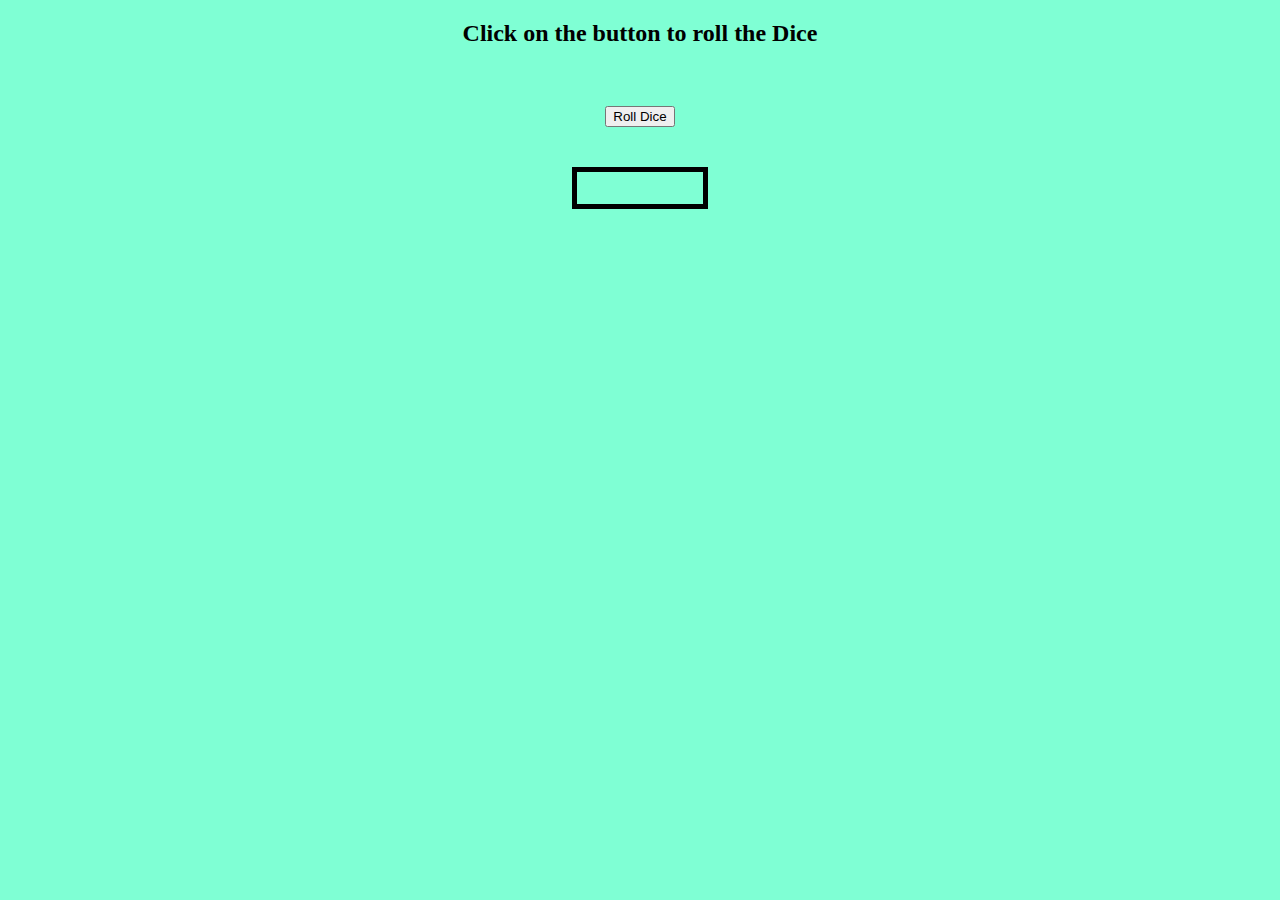
<file: Task1/index.html>
<!DOCTYPE html>
<html lang="en">
<head>
    <meta charset="UTF-8">
    <meta name="viewport" content="width=device-width, initial-scale=1.0">
    <title>Dice Roll</title>
    <link rel="stylesheet" href="style.css">
</head>
<body>
    <h2>Click on the button  to roll the Dice</h2>
    <div class="button">
        <button onclick="roll()">Roll Dice</button>
    </div>
    <div class="block">
        <p id="num"></p>
    </div>
    <script>
        function roll(){
            document.getElementById("num").innerHTML = Math.floor(Math.random()*7)
        }
    </script>
</body>
</html>
</file>
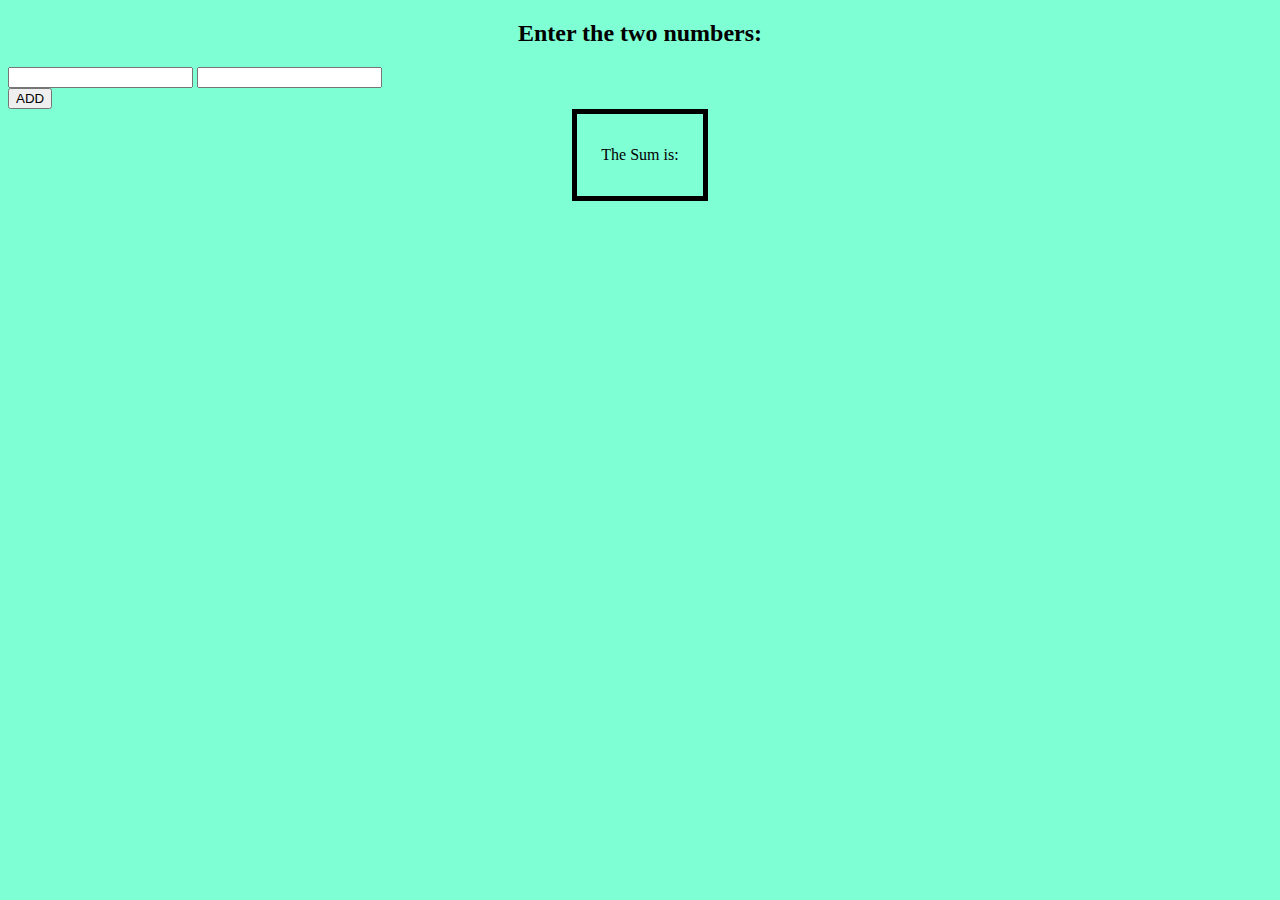
<file: Task2/index.html>
<!DOCTYPE html>
<html lang="en">
<head>
    <meta charset="UTF-8">
    <meta name="viewport" content="width=device-width, initial-scale=1.0">
    <title>Addition</title>
    <link rel="stylesheet" href="style.css">
</head>
<body>
    <h2>Enter the two numbers:</h2>
    <input type="number" id="input1">
    <input type="number" id="input2">
    <button onclick="sum()">ADD</button>
    <div class="block">
        <p id="num"></p>
    
    <p>The Sum is:</p>
    <p id="op"></p>
</div>
</body>

<script>
    function sum(){
        var x=Number(document.getElementById("input1").value)
        var y=Number(document.getElementById("input2").value)
        var sum= x+y
        document.getElementById("op").innerHTML=sum
    }


</script>
</html>
</file>
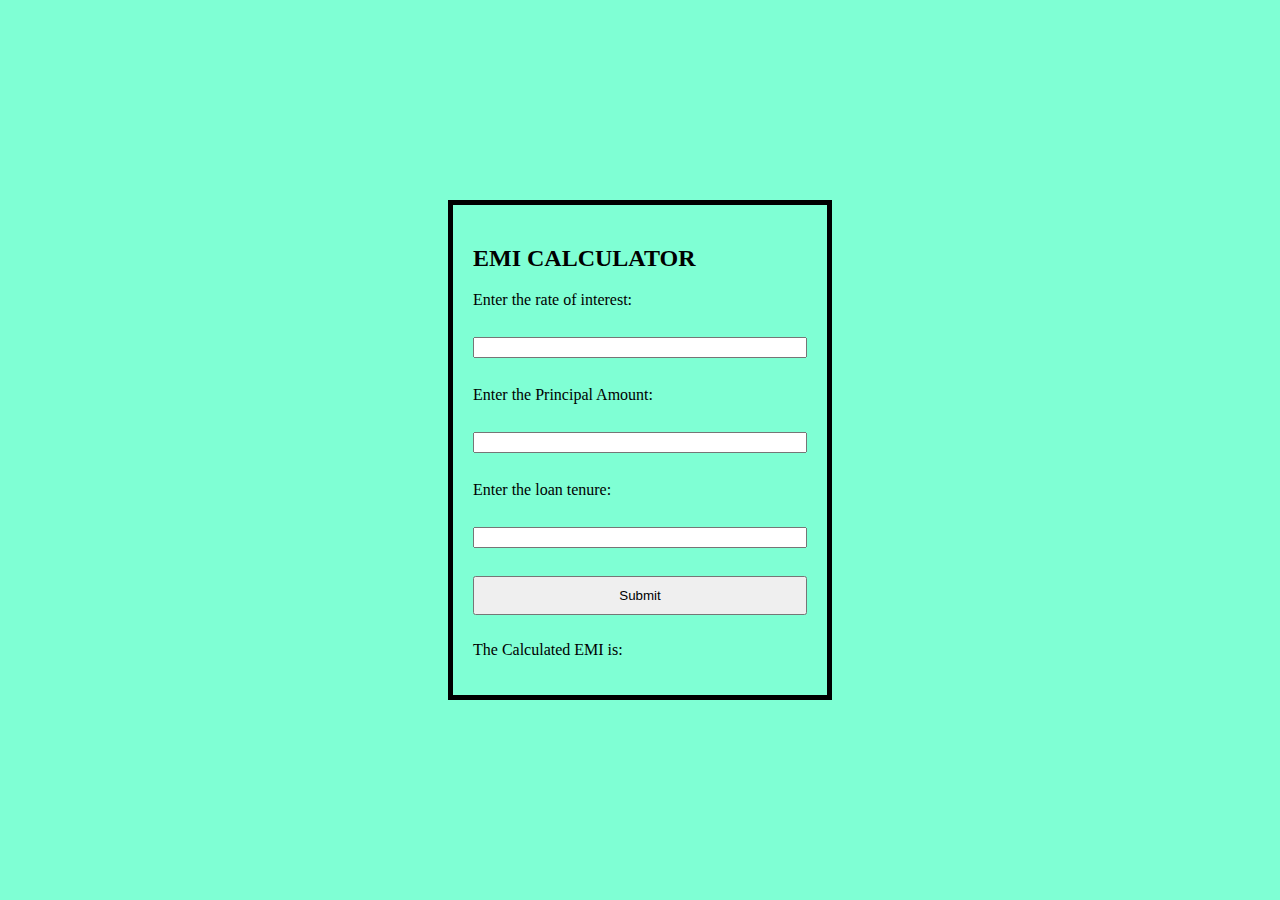
<file: Task3/index.html>
<!DOCTYPE html>
<html lang="en">
<head>
    <meta charset="UTF-8">
    <meta name="viewport" content="width=device-width, initial-scale=1.0">
    <title>EMI Calculator</title>
    <link rel="stylesheet" href="style.css">
</head>
<body>
    <div class="block">
    <h2>EMI CALCULATOR</h2>
    <form>
        <label for="rate">Enter the rate of interest:</label><br>
        <input type="number" id="rate" name="rate"><br>
        <label for="principal">Enter the Principal Amount:</label><br>
        <input type="number" id="principal" name="principal"><br>
        <label for="tenure">Enter the loan tenure:</label><br>
        <input type="number" id="tenure" name="tenure"><br>
        <button onclick="emi(); return false;">Submit</button>
    </form>
    <p>The Calculated EMI is:</p>
    <p id="op"></p>
</div>

    <script>
        function emi() {
            var r = Number(document.getElementById("rate").value);
            var p = Number(document.getElementById("principal").value);
            var n = Number(document.getElementById("tenure").value);
            var emi = (p * r * (Math.pow(1 + r, n)) / (Math.pow(1+r, n)-1));
            console.log(emi);
            document.getElementById("op").innerHTML = "EMI: " + emi.toFixed(2);
        }
    </script>
</body>
</html>
</file>
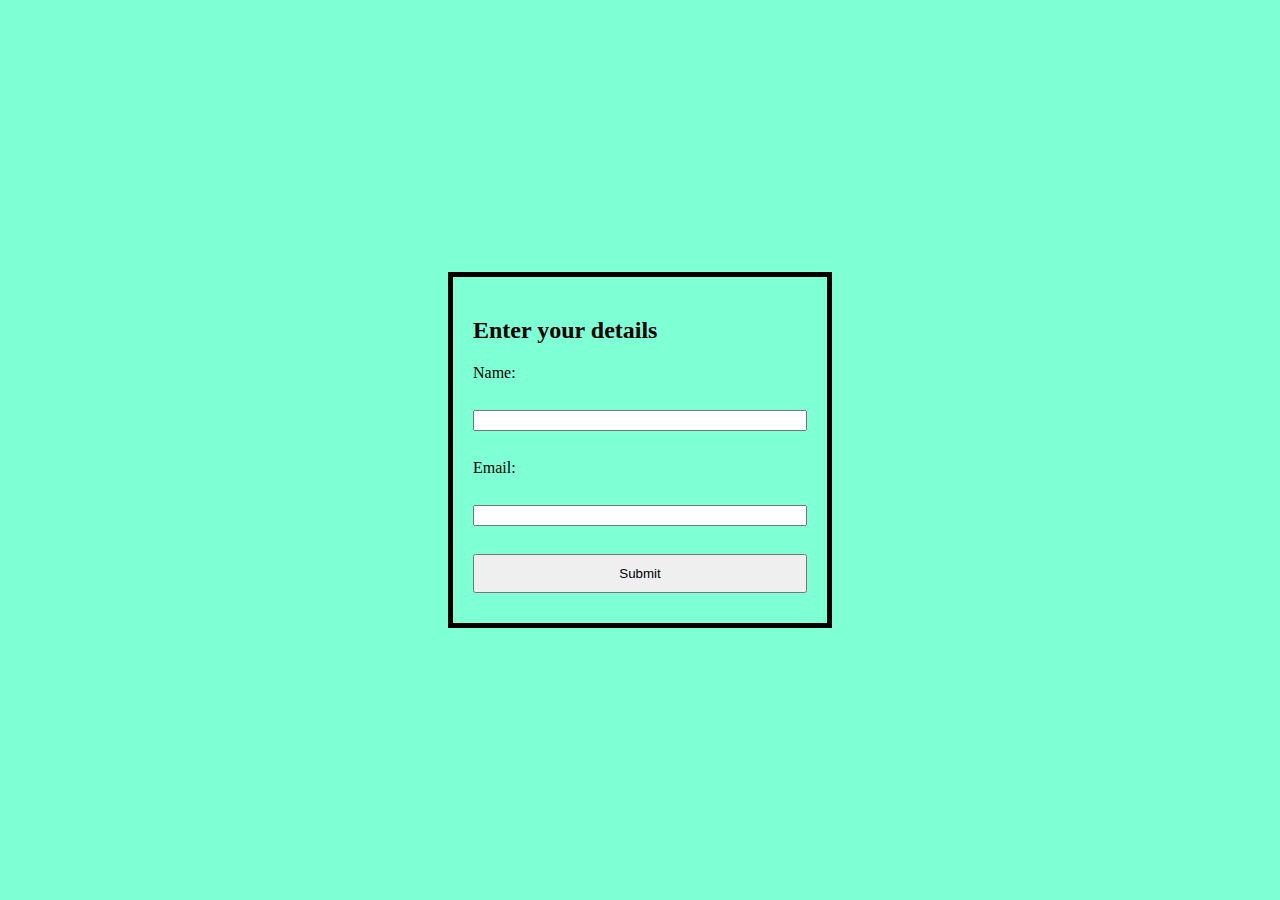
<file: Task4/index.html>
<!DOCTYPE html>
<html lang="en">
<head>
    <meta charset="UTF-8">
    <meta name="viewport" content="width=device-width, initial-scale=1.0">
    <title>Form Validation</title>
    <link rel="stylesheet" href="style.css">
    <style>
       
    </style>
</head>
<body>
    <div class="block">
    <h2>Enter your details</h2>
    <form id="myForm" onsubmit="return validateForm()">
        <label for="name">Name:</label><br>
        <input type="text" id="name" name="name">
        <span id="nameError" class="error"></span><br>
        <label for="email">Email:</label><br>
        <input type="email" id="email" name="email">
        <span id="emailError" class="error"></span><br>
        <button type="submit">Submit</button>
    </form>
</div>
    <script>
        function validateForm() {
            var name = document.getElementById("name").value;
            var email = document.getElementById("email").value;
            document.getElementById("nameError").innerHTML = "";
            document.getElementById("emailError").innerHTML = "";
            var isValid = true;

            if (name.trim() === "") {
                document.getElementById("nameError").innerHTML = "Name is required.";
                isValid = false;
            }

            if (email.trim() === "") {
                document.getElementById("emailError").innerHTML = "Email is required.";
                isValid = false;
            } else if (!isValidEmail(email)) {
                document.getElementById("emailError").innerHTML = "Invalid email format.";
                isValid = false;
            }
            return isValid;
        }

        function isValidEmail(email) {
            var emailRegex = /^[a-zA-Z0-9._%+-]+@[a-zA-Z0-9.-]+\.[a-zA-Z]{2,}$/;
            return emailRegex.test(email);
        }
    </script>
</body>
</html>
</file>
<file: Task1/style.css>
.block{
    border: 5px solid black;
    margin: auto;
    width: 10%;
    height: 50%;
}

h2,button,p{
    display: flex;
    align-items: center;
    justify-content: center;

}

.button {
    display: flex;
    justify-content: center;
    align-items: center;
    height: 100px;
    color: #9e0a0a;
  }
body{
    background-color: aquamarine;
}
</file>
<file: Task2/style.css>
.block{
    border: 5px solid black;
    margin: auto;
    width: 10%;
    height: 50%;
}

h2,button,p{
    display: flex;
    align-items: center;
    justify-content: center;

}

.button {
    display: flex;
    justify-content: center;
    align-items: center;
    height: 100px;
    color: #9e0a0a;
  }
body{
    background-color: aquamarine;
}
</file>
<file: Task3/style.css>
body {
    background-color: aquamarine;
    display: flex;
    justify-content: center;
    align-items: center;
    height: 100vh;
    margin: 0;
}

.block {
    border: 5px solid black;
    width: 30%; 
    padding: 20px;
    box-sizing: border-box;
}

form {
    display: flex;
    flex-direction: column;
}

label, input, button {
    margin-bottom: 10px;
}

button {
    padding: 10px;
    cursor: pointer;
}
</file>
<file: Task4/style.css>
.error {
    color: red;
}
body {
    background-color: aquamarine;
    display: flex;
    justify-content: center;
    align-items: center;
    height: 100vh;
    margin: 0;
}

.block {
    border: 5px solid black;
    width: 30%; 
    padding: 20px;
    box-sizing: border-box;
}

form {
    display: flex;
    flex-direction: column;
}

label, input, button {
    margin-bottom: 10px;
}

button {
    padding: 10px;
    cursor: pointer;
}
</file>
